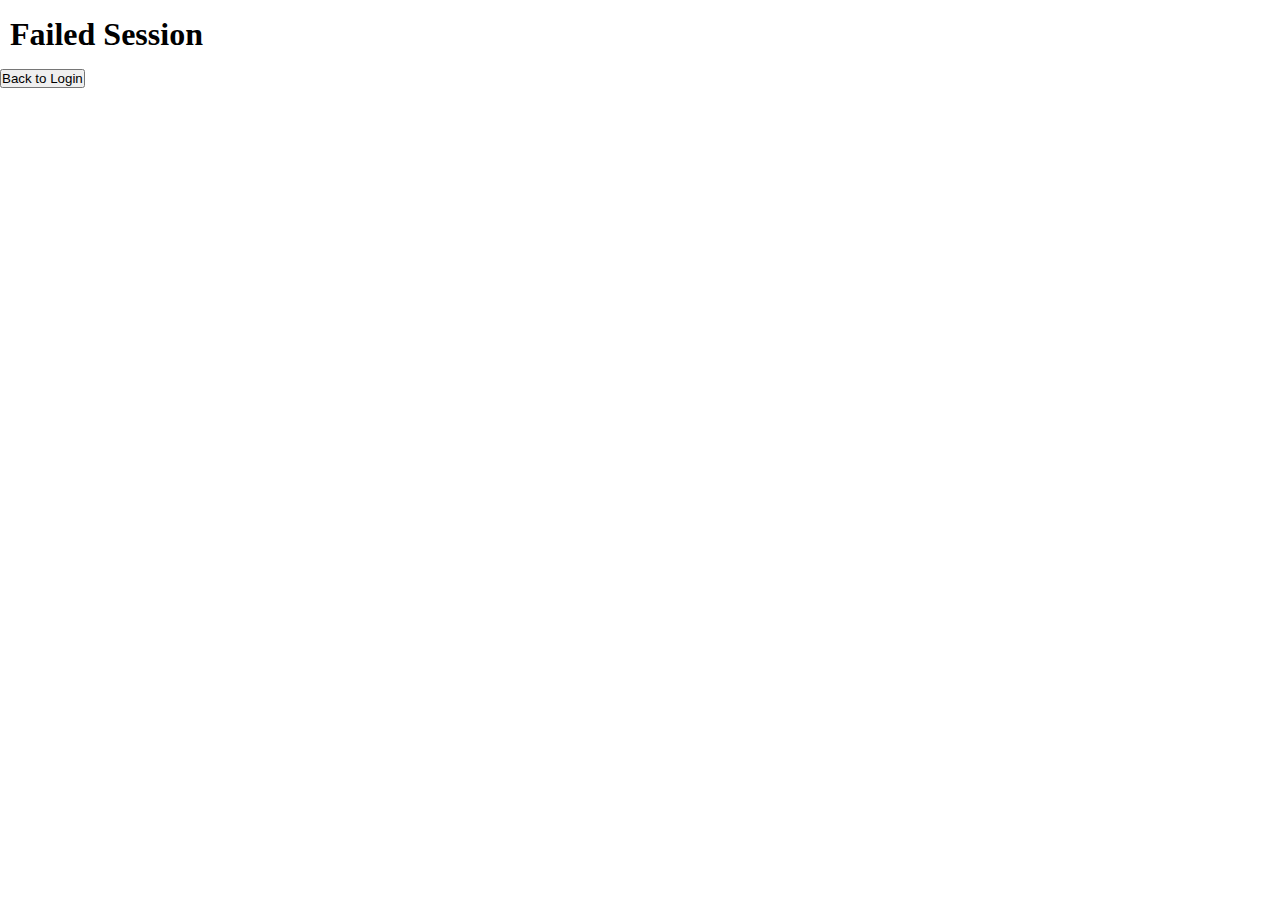
<file: BettingWebsite/badSession.html>
<!doctype html>

<html>
    <head>
			<title>Error</title>
			<link rel="stylesheet" type="text/css" href="style.css">
    </head>

    <body>
			<header>
				<h1>Failed Session</h1>
			</header>

			<form method='post' action='login.html'>
				<input type='Submit' name='btnLogin' value='Back to Login'>
			</form>
    </body>
</html>
</file>
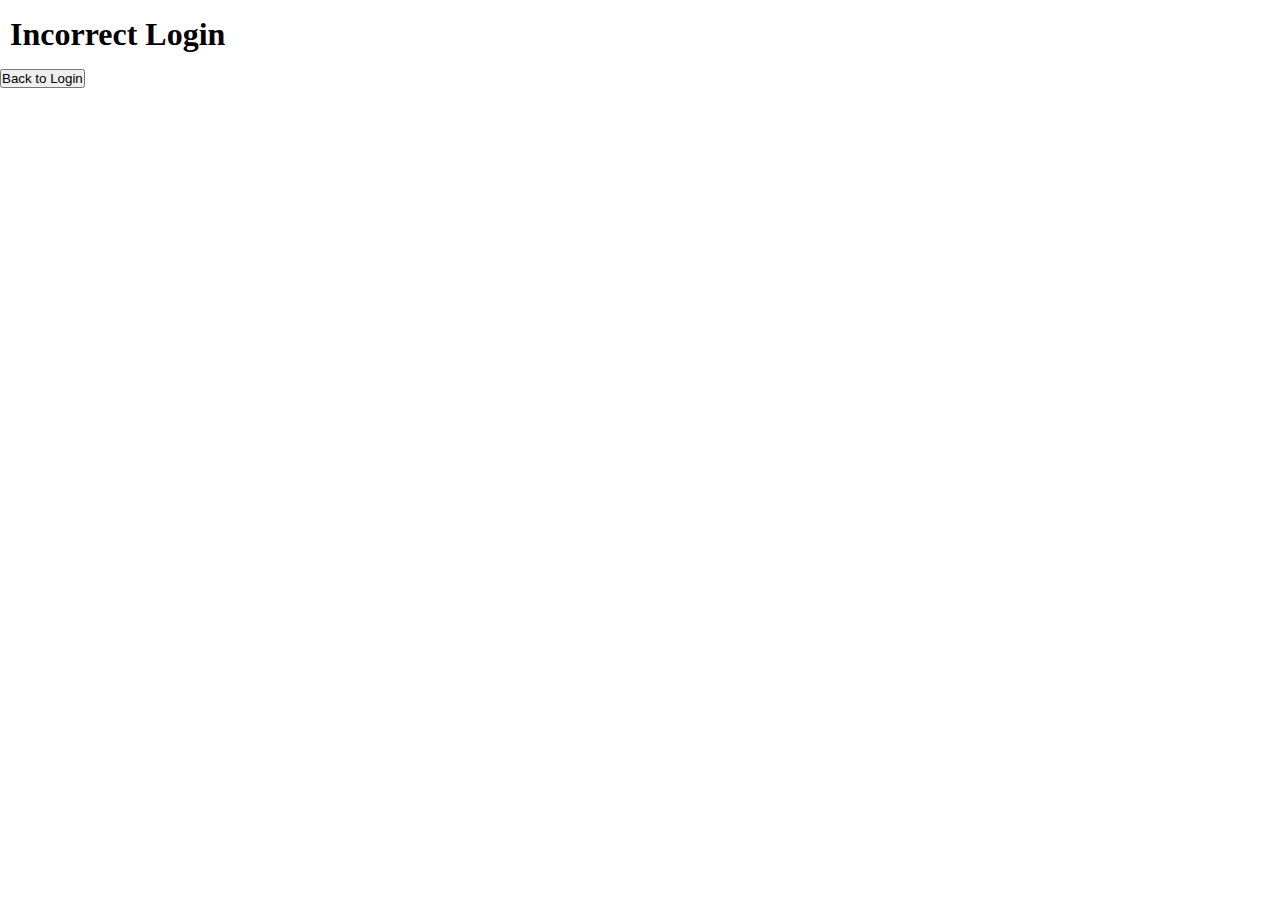
<file: BettingWebsite/failedLogin.html>
<!doctype html>

<html>
    <head>
			<title>Error</title>
			<link rel="stylesheet" type="text/css" href="style.css">
    </head>

    <body>
			<header>
				<h1>Incorrect Login</h1>
			</header>

			<form method='post' action='login.html'>
				<input type='Submit' name='btnLogin' value='Back to Login'>
			</form>
    </body>
</html>
</file>
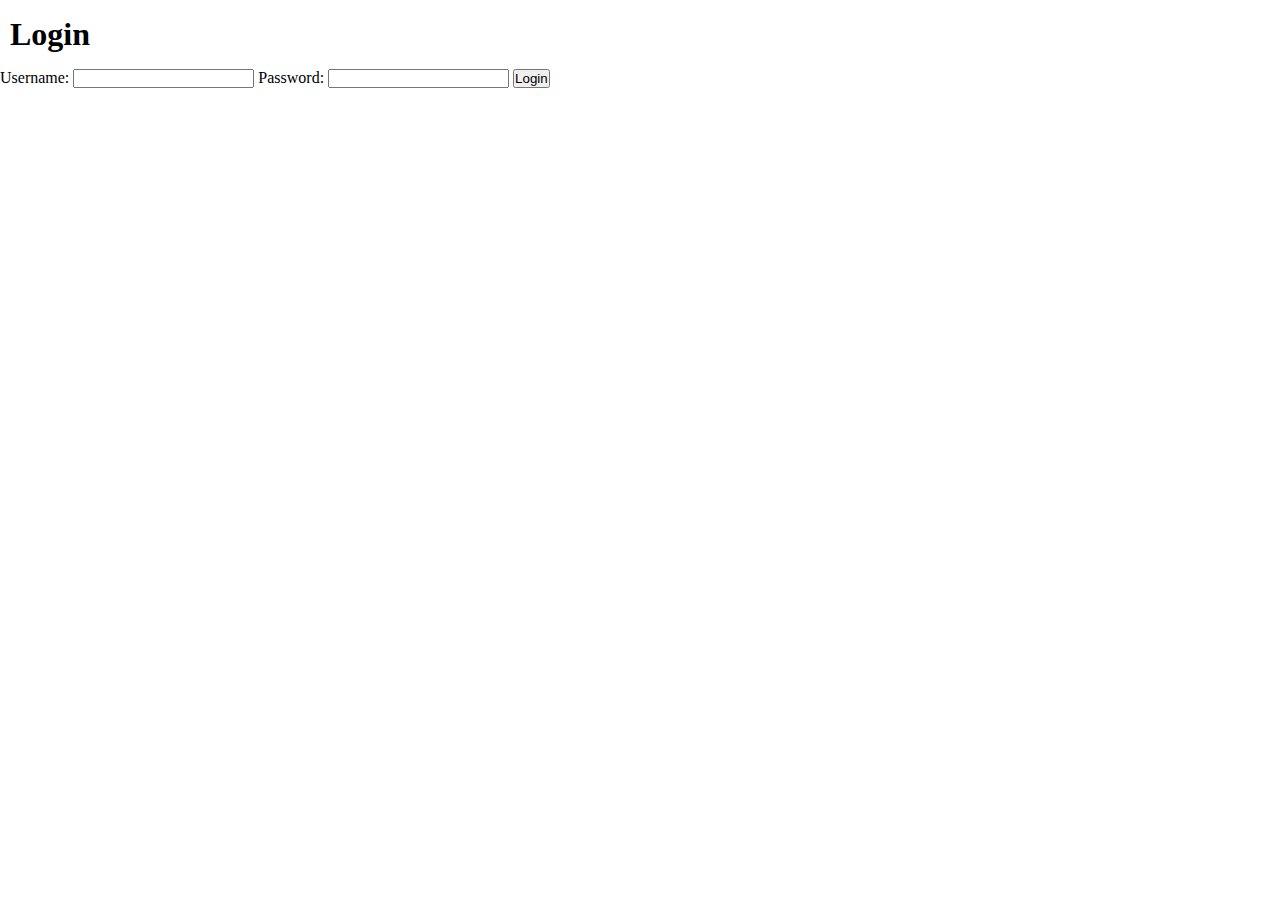
<file: BettingWebsite/login.html>
<!doctype html>

<html>
    <head>
			<title>Login</title>
			<link rel="stylesheet" type="text/css" href="style.css">
    </head>

    <body>
			<header>
				<h1>Login</h1>
			</header>

			<form method='post' name='frmLogin' action='userAuth.php'>
				Username:
				<input name='txtUser' type='text'>
				
				Password:
				<input name='txtPassword' type='password'>
				
				<input type='Submit' name='btnLogin' value='Login'>
			</form>
    </body>
</html>
</file>
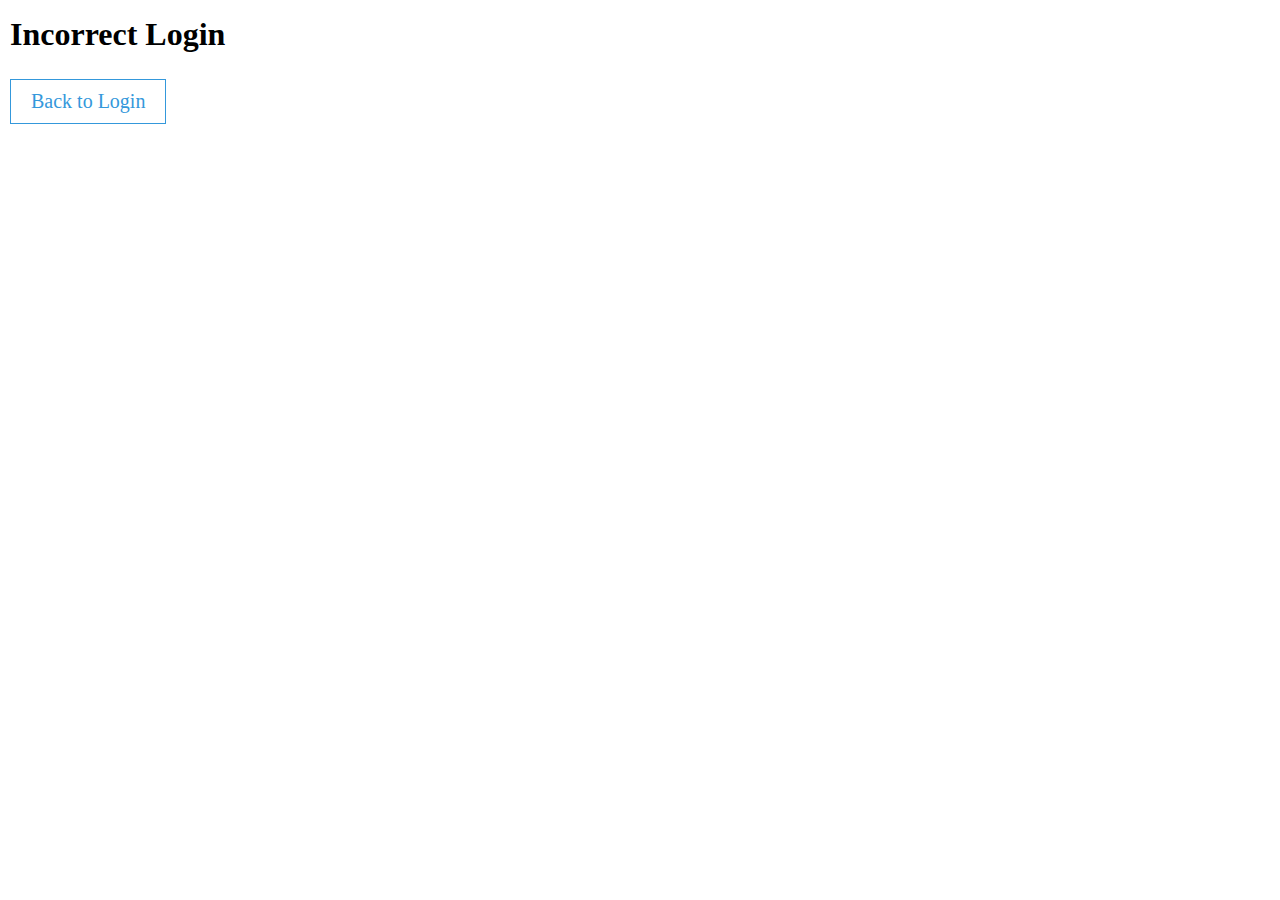
<file: PHP/failedLogin.html>
<!doctype html>

<html>
    <head>
			<title>Error</title>
			<link rel="stylesheet" type="text/css" href="style.css">
    </head>

    <body>
			<header>
				<h1>Incorrect Login</h1>
			</header>

			<form method='post' action='login.php'>
				<input class='btn btn1' type='Submit' name='btnLogin' value='Back to Login'>
			</form>
    </body>
</html>
</file>
<file: BettingWebsite/style.css>
ul{
    list-style-type: none;
    overflow: hidden;
}

header li {
    float: left;
}

*{
	margin: 0;
	padding: 0;
}

li br{
	margin: 1em 0;
}

/*body {
	margin: 0;
	padding: 0;
}*/

.banner-text {
		width: 100%;
		position: absolute;
}

.banner-text ul {
	height: 50px;
	float: right;
}

.banner-text ul li {
	display: inline-block;
	padding: 40px 15px;
	text-transform: uppercase;
	color: #fff;
	font-size: 20px;
}



.animation-area {
	background: linear-gradient(to left, #ffffff, #3498db);
	width: 100%;
	height: 100vh;
}

.box-area {
	position: absolute;
	top: 0;
	left: 0;
	width: 100%;
	height: 100%;
	overflow: hidden;
}

.box-area li {
	position: absolute;
	display: block;
	list-style: none;
	width: 25px;
	height: 25px;
	background: rgba(255,255,255,0.2);
	animation: animate 20s linear infinite;
	bottom: -150px;
}

.box-area li:nth-child(1) {
	left: 86%;
	width: 80px;
	height: 80px;
	animation-delay: 0s;
}

.box-area li:nth-child(2) {
	left: 12%;
	width: 30px;
	height: 30px;
	animation-delay: 1.5s;
	animation-duration: 10s;
}

.box-area li:nth-child(3) {
	left: 70%;
	width: 100px;
	height: 100px;
	animation-delay: 5.5s;
}

.box-area li:nth-child(4) {
	left: 42%;
	width: 150px;
	height: 150px;
	animation-delay: 0s;
	animation-duration: 15s;
}

.box-area li:nth-child(5) {
	left: 65%;
	width: 40px;
	height: 40px;
	animation-delay: 0s;
	animation-duration: 15s;
}

.box-area li:nth-child(6) {
	left: 15%;
	width: 110px;
	height: 110px;
	animation-delay: 3.5s;
}

@keyframes animate {
	0% {
		transform: translateY(0) rotate(0deg);
		opacity: 1;
	}
	100% {
		transform: translateY(-800px) rotate(360deg);
		opacity: 0;
	}
}

.container {
	text-align: center;
	margin-top: 360px;
}

.btn {
	border: 1px solid #3498db;
	background: none;
	padding: 10px 20px;
	font-size: 20px;
	font-family: "montserrat";
	cursor: pointer;
	margin: 10px;
	transition: 0.8s;
	position: relative;
	overflow: hidden;
}

.btn1 {
	color: #3498db;
}

.btn1:hover {
	color: #fff;
}

.btn::before {
	content: "";
	position: absolute;
	left: 0;
	width: 100%;
	height: 0%;
	background: #3498db;
	z-index: -1;
	transition: 0.8s;
}

.btn1::before {
	top: 0;
	border-radius: 0 0 50% 50%;
}

.btn1:hover::before{
	height: 180%;
}

.oneLine{
	display: inline;
}

.Login p{
	margin-left: 10px;
	display: inline;
}

.matches{
	float: left;
	width: 90%;
	height: 62px;
	
	overflow: auto;
	overflow-y: hidden;
}


.Logout{
	display: inline;
	width: 10%;
	margin: 0px;
}

#MakeBet{
	box-sizing: border-box;
	float: left;
	width: 65%;
}

#CurrentBets{
	box-sizing: border-box;
	border-top: 1px solid transparent;
	margin-top: 12px;
	margin-left: 65%;
	wdith: 35%;
}

#BetList{
	height: 35em;
	overflow: scroll;
	overflow-x: hidden;
}

#BetList li{
	margin: 1em 0;
	border: 1px solid black;
	width: 50%;
	padding: 1em;
}

h1, h2, h3, p{
	margin: 16px 10px;
}

select{
		margin: 10px;
}

hr{
	width: 80%;
	margin-left: 10px;
}
</file>
<file: PHP/style.css>
ul{
    list-style-type: none;
    overflow: hidden;
}

header li {
    float: left;
}

*{
	margin: 0;
	padding: 0;
}

li br{
	margin: 1em 0;
}

/*body {
	margin: 0;
	padding: 0;
}*/

.banner-text {
		width: 100%;
		position: absolute;
}

.banner-text ul {
	height: 50px;
	float: right;
}

.banner-text ul li {
	display: inline-block;
	padding: 40px 15px;
	text-transform: uppercase;
	color: #fff;
	font-size: 20px;
}



.animation-area {
	background: linear-gradient(to left, #ffffff, #3498db);
	width: 100%;
	height: 100vh;
}

.box-area {
	position: absolute;
	top: 0;
	left: 0;
	width: 100%;
	height: 100%;
	overflow: hidden;
}

.box-area li {
	position: absolute;
	display: block;
	list-style: none;
	width: 25px;
	height: 25px;
	background: rgba(255,255,255,0.2);
	animation: animate 20s linear infinite;
	bottom: -150px;
}

.box-area li:nth-child(1) {
	left: 86%;
	width: 80px;
	height: 80px;
	animation-delay: 0s;
}

.box-area li:nth-child(2) {
	left: 12%;
	width: 30px;
	height: 30px;
	animation-delay: 1.5s;
	animation-duration: 10s;
}

.box-area li:nth-child(3) {
	left: 70%;
	width: 100px;
	height: 100px;
	animation-delay: 5.5s;
}

.box-area li:nth-child(4) {
	left: 42%;
	width: 150px;
	height: 150px;
	animation-delay: 0s;
	animation-duration: 15s;
}

.box-area li:nth-child(5) {
	left: 65%;
	width: 40px;
	height: 40px;
	animation-delay: 0s;
	animation-duration: 15s;
}

.box-area li:nth-child(6) {
	left: 15%;
	width: 110px;
	height: 110px;
	animation-delay: 3.5s;
}

@keyframes animate {
	0% {
		transform: translateY(0) rotate(0deg);
		opacity: 1;
	}
	100% {
		transform: translateY(-800px) rotate(360deg);
		opacity: 0;
	}
}

.container {
	text-align: center;
	margin-top: 360px;
}

.btn {
	border: 1px solid #3498db;
	background: none;
	padding: 10px 20px;
	font-size: 20px;
	font-family: "montserrat";
	cursor: pointer;
	margin: 10px;
	transition: 0.8s;
	position: relative;
	overflow: hidden;
}

.btn1 {
	color: #3498db;
}

.btn1:hover {
	color: #fff;
}

.btn::before {
	content: "";
	position: absolute;
	left: 0;
	width: 100%;
	height: 0%;
	background: #3498db;
	z-index: -1;
	transition: 0.8s;
}

.btn1::before {
	top: 0;
	border-radius: 0 0 50% 50%;
}

.btn1:hover::before{
	height: 180%;
}

.oneLine{
	display: inline;
}

.Login p{
	margin-left: 10px;
	display: inline;
}

.matches{
	float: left;
	width: 90%;
	height: 62px;
	
	overflow: auto;
	overflow-y: hidden;
}


.Logout{
	display: inline;
	width: 10%;
	margin: 0px;
}

#MakeBet{
	box-sizing: border-box;
	float: left;
	width: 65%;
}

#CurrentBets{
	box-sizing: border-box;
	border-top: 1px solid transparent;
	margin-top: 12px;
	margin-left: 65%;
	wdith: 35%;
}

#BetList{
	height: 35em;
	overflow: scroll;
	overflow-x: hidden;
}

#BetList li{
	margin: 1em 0;
	border: 1px solid black;
	width: 50%;
	padding: 1em;
}

h1, h2, h3, p{
	margin: 16px 10px;
}

select{
		margin: 10px;
}

hr{
	width: 80%;
	margin-left: 10px;
}
</file>
